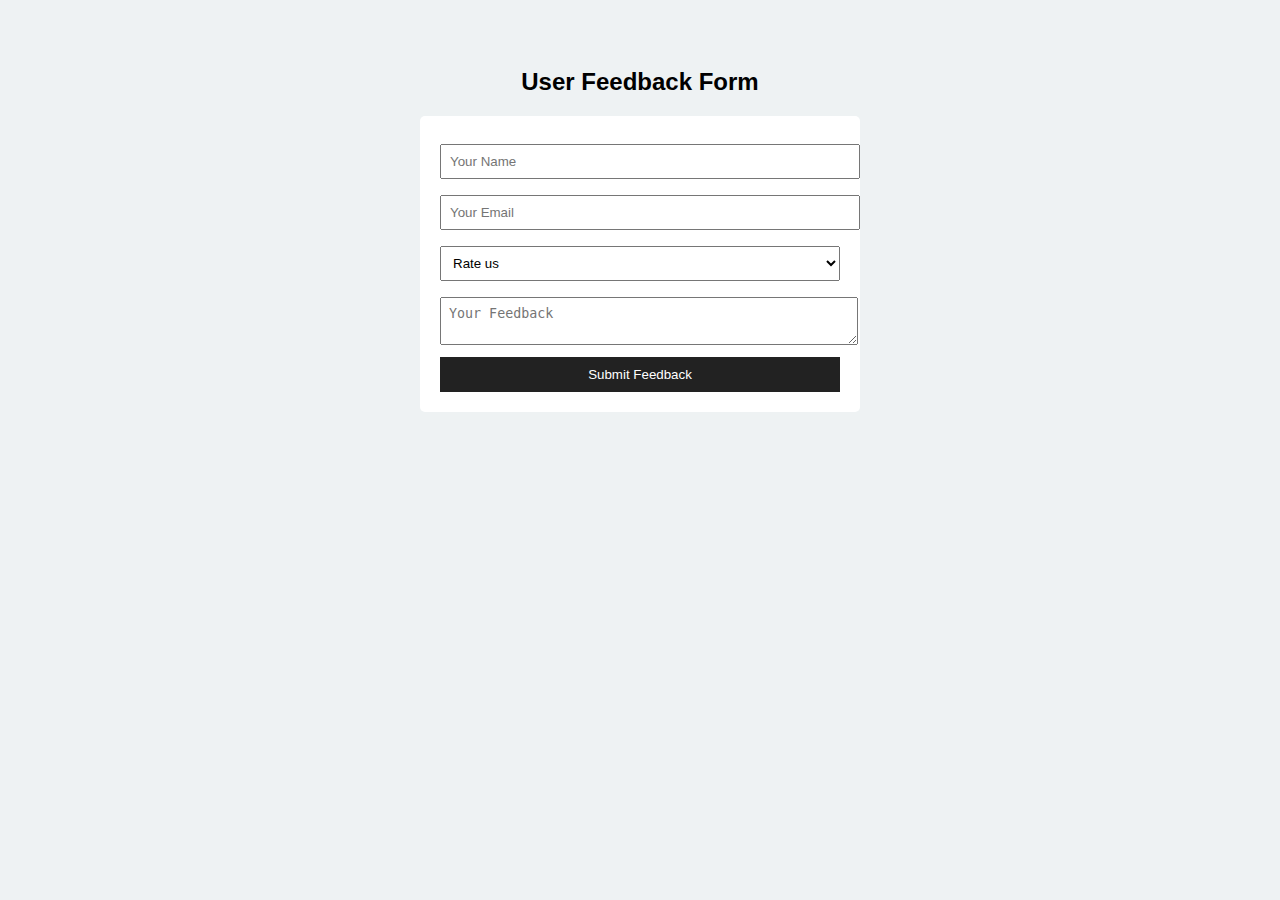
<file: templates/feedback.html>
<!DOCTYPE html>
<html lang="en">
<head>
    <meta charset="UTF-8">
    <meta name="viewport" content="width=device-width, initial-scale=1.0">
    <title>Feedback Form</title>
    <link rel="stylesheet" href="/static/style.css">
</head>
<body>
    <h2>User Feedback Form</h2>
    <form action="/submit" method="post">
        <input type="text" name="name" placeholder="Your Name" required>
        <input type="email" name="email" placeholder="Your Email" required>
        <select name="rating" required>
            <option value="">Rate us</option>
            <option>Excellent</option>
            <option>Good</option>
            <option>Average</option>
            <option>Poor</option>
        </select>
        <textarea name="feedback" placeholder="Your Feedback" required></textarea>
        <button type="submit">Submit Feedback</button>
    </form>
</body>
</html>
</file>
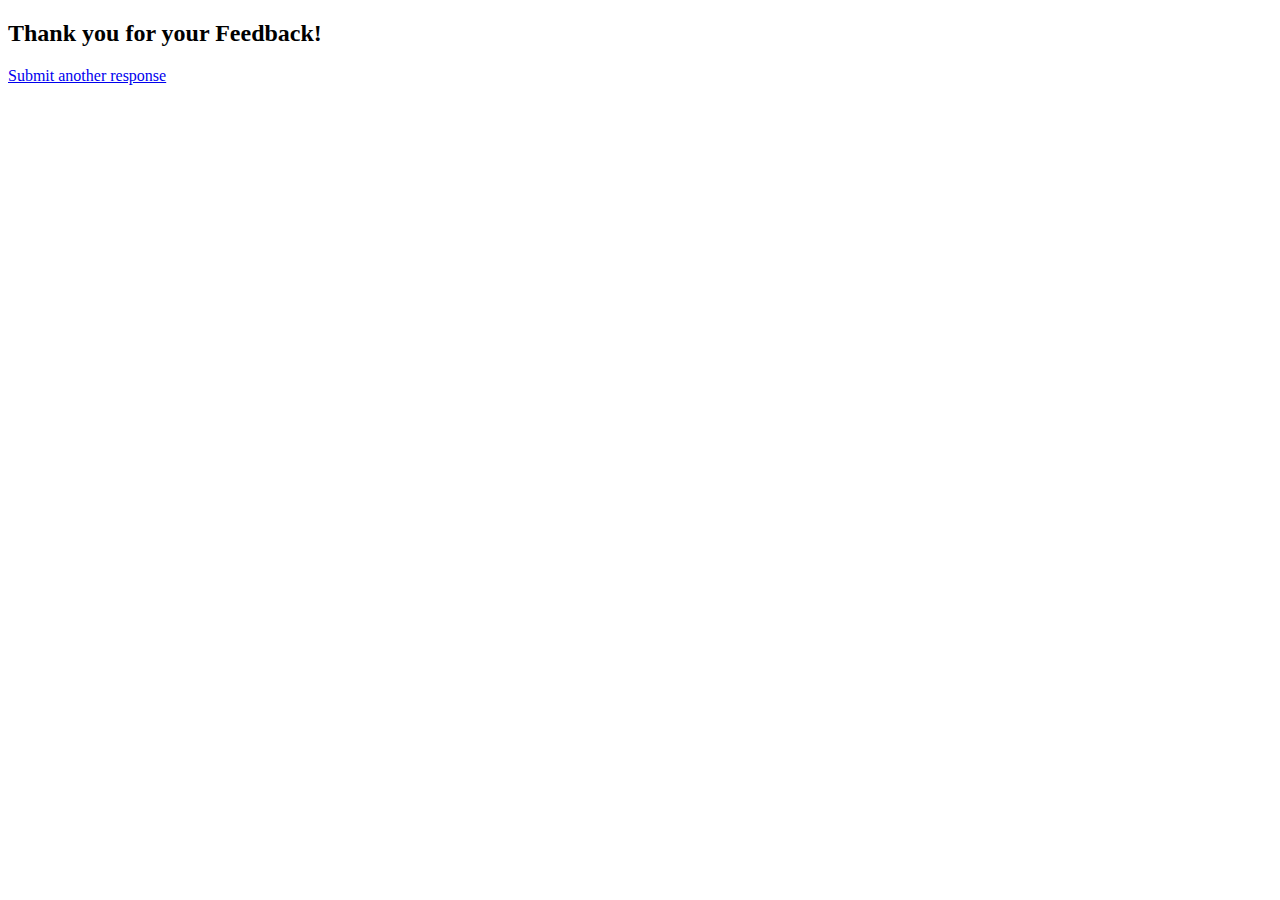
<file: templates/success.html>
<!DOCTYPE html>
<html lang="en">
<head>
    <meta charset="UTF-8">
    <meta name="viewport" content="width=device-width, initial-scale=1.0">
    <title>Success</title>
</head>
<body>
    <h2>Thank you for your Feedback!</h2>
    <a href="/" >Submit another response</a>
</body>
</html>
</file>
<file: static/style.css>
body{
    font-family: Arial, Helvetica, sans-serif;
    background: #eef2f3;
    padding: 40px;
}
h2{
    text-align: center;
}
form{
    max-width: 400px;
    margin: auto;
    background: white;
    padding: 20px;
    border-radius: 5px;
}
input,select,textarea{
    width:100%;
    padding: 8px;
    margin: 8px 0;
}
button{
    background: #222;
    color: white;
    border: none;
    padding: 10px;
    width:100%;
}
</file>
